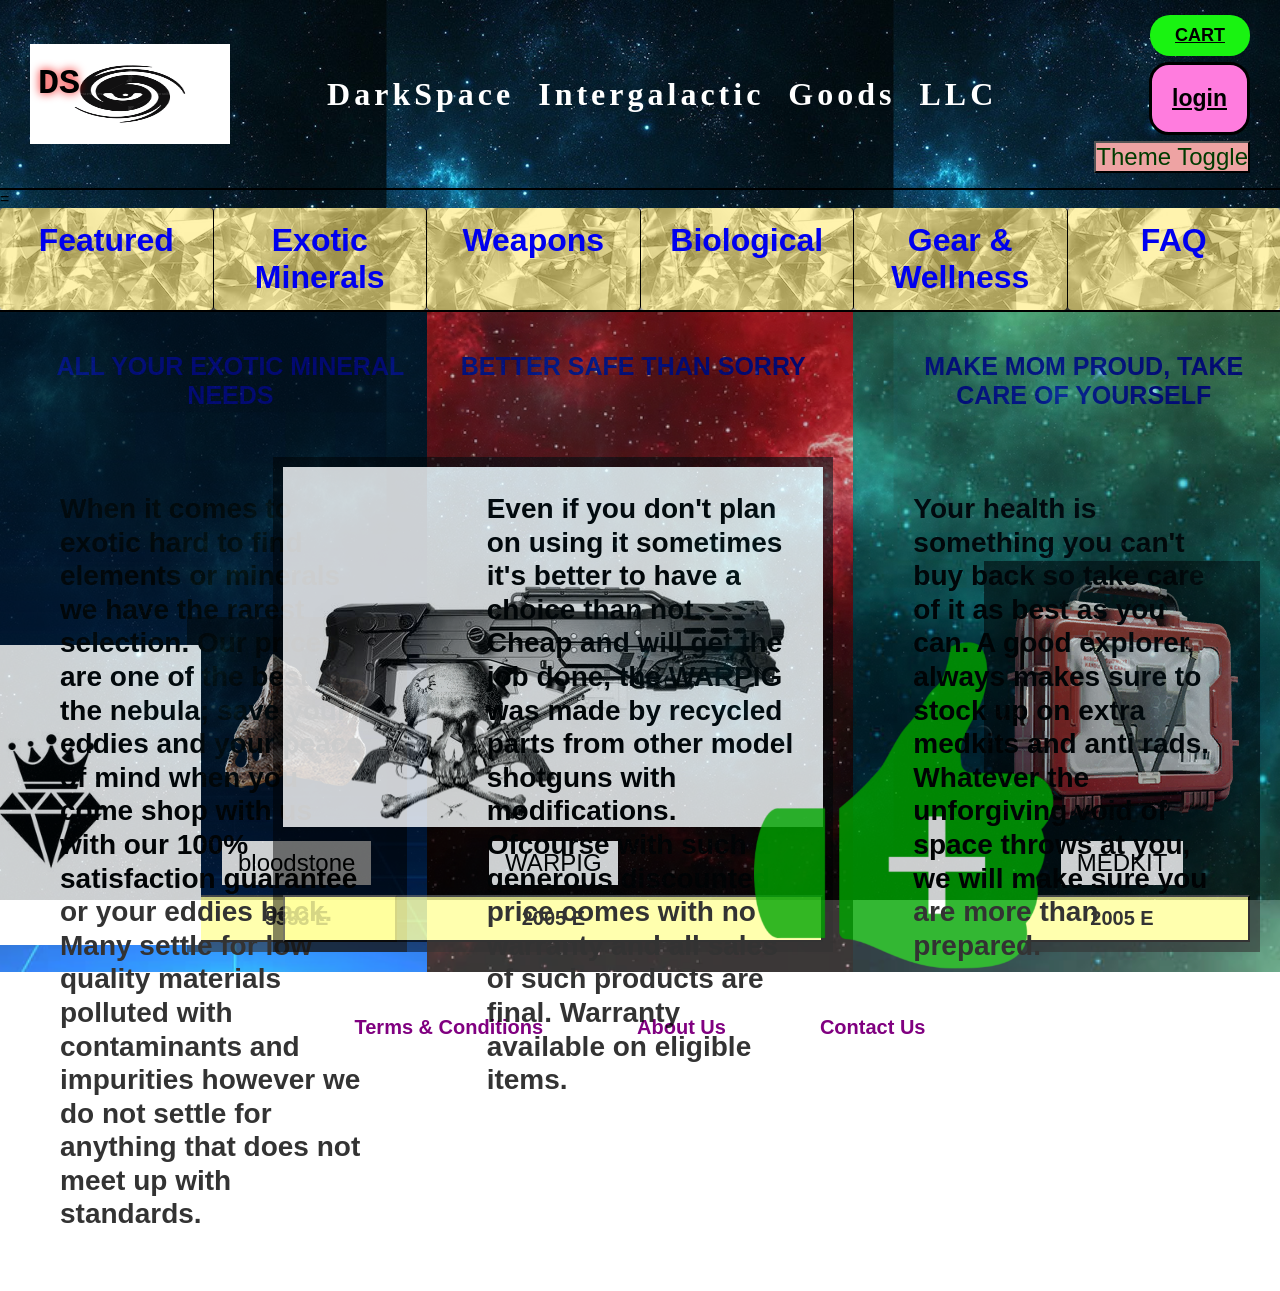
<file: index.html>
<!DOCTYPE html>
<html lang="en">


<head>
    <meta charset="UTF-8">
    <meta name="viewport" content="width=device-width, initial-scale=1">
    <title>
        DarkSpace
    </title>
    <link rel="stylesheet" href="Stylesheet.css">
</head>
<script src="script.js"></script>
<body class="shop-page">

<header>
    <a href="index.html" class="logo">
    <img src="darklogo.png" alt="darkspacelogo">
        <span class="logo-text">DS</span>
</a>
<h1 class="glow-title">DarkSpace Intergalactic Goods LLC</h1>
<div class="header-right">
    <a class="cart-button" href="cart.html">CART</a>
     <a class="login-link" href="login.html">login</a>
     <button class="toggleBt" id="bgToggle" onclick="toggleBackground()">Theme Toggle</button>
</div>
</header>
<div class="burger" onclick="document.querySelector(nav).classlist.toggle('show')">=</div>
<nav>
    <a href="index.html" class="darkspace">Featured</a>
     <a href="exoticminerals.html" class="exoticminerals">Exotic Minerals</a>
    <a href="weapons.html" class="weapons">Weapons</a>
    <a href="biological.html" class="biological">Biological</a>
    <a href="gearandwellness.html" class="gearandwellness">Gear & Wellness</a>
    <a href="FAQ.html" class="faq">FAQ</a>
</nav>
<div class="hero-row">

<div class="hero-overlay hero-1">
    <div class="product-card featured-card">
        <div class="product-image">
        <img src="bloodstone.png" alt="bloodstone"></div>
        <p class="product-name">bloodstone</p>
        <button class="product-price">5333 E</button>
</div>
<img src="diamond.jpg" alt="icon1" class="hero-product-img">
<p class="hero-heading glow-title">ALL YOUR EXOTIC MINERAL NEEDS</p>
<p class="hero-description">When it comes to exotic hard to find elements or minerals we have the rarest selection.
     Our prices are one of the best in the nebula; save your eddies and your peace of mind when you come shop with us with our 
     100% satisfaction guarantee or your eddies back. Many settle for low quality materials polluted with contaminants and impurities 
     however we do not settle for anything that does not meet up with standards.</p> 
</div>
<div class="hero-overlay hero-2">
    <div class="product-card featured-card">
        <div class="product-image">
            <img src="images/warpig.jpg" alt="warpig"></div>
            <p class="product-name">WARPIG</p>
            <button class="product-price">2005 E</button>
            </div>
            <img src="images/icon2f.png" alt="icon2" class="hero-product-img" 
            class="hero-product-img">
            <p class="hero-heading glow-title">BETTER SAFE THAN SORRY</p>
            <p class="hero-description">Even if you don't plan on using it sometimes it's better to have a choice
                than not. Cheap and will get the job done, the WARPIG was made by recycled parts from other 
                model shotguns with modifications. Ofcourse with such a generous discounted price comes with no warranty and 
                all sales of such products are final. Warranty available on eligible items. 
            </p>
            </div>
            
<div class="hero-overlay hero-3">
    <div class="product-card featured-card">
        <div class="product-image">
            <img src="images/medkit.png" alt="medkit"></div>
            <p class="product-name">MEDKIT</p>
            <button class="product-price">2005 E</button>
            </div>
            <img src="images/greenplus.webp" alt="icon3" class="hero-product-img" 
            class="hero-product-img">
            <p class="hero-heading glow-title">MAKE MOM PROUD, TAKE CARE OF YOURSELF</p>
            <p class="hero-description">Your health is something you can't buy back so take care of it as best as you can. A good 
                explorer always makes sure to stock up on extra medkits and anti rads. Whatever the unforgiving void of space throws 
                at you, we will make sure you are more than prepared. 
            </p>
            </div>
</div>
<Main>

</Main>

<Footer>
    <a href="#">Terms &amp; Conditions</a>
    <a href="#">About Us</a>
    <a href="contactus.html">Contact Us</a>
</Footer>
</body>
</html>
</file>
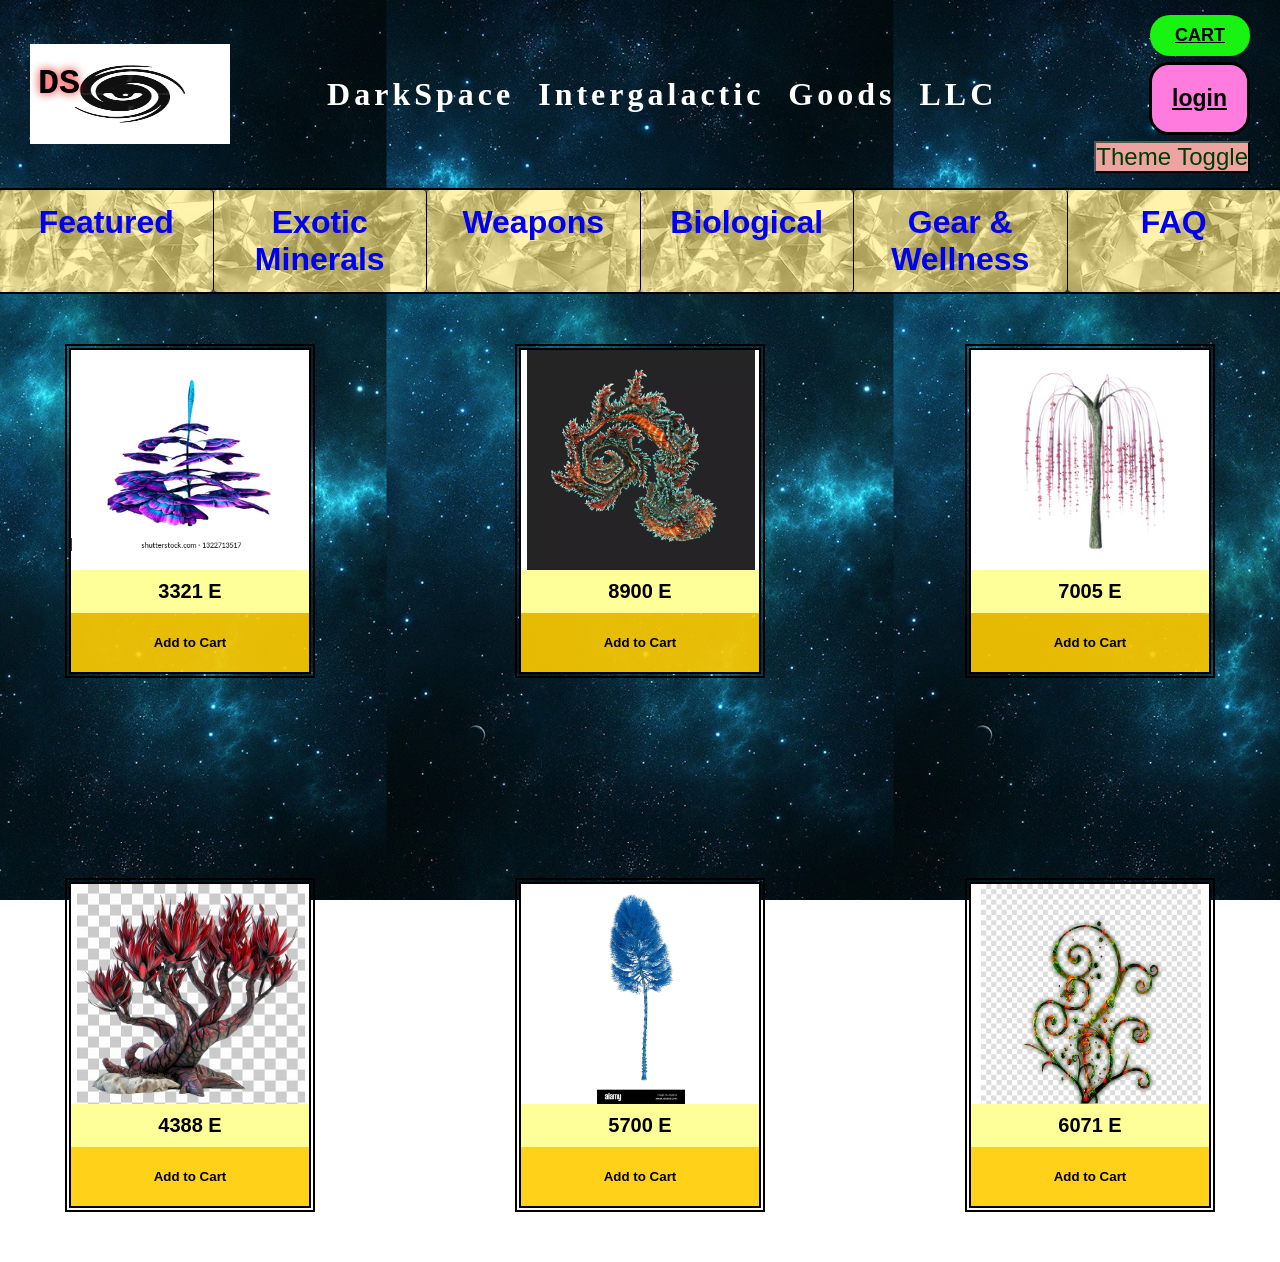
<file: biological.html>
<!DOCTYPE html>
<html lang="en">


<head>
    <meta charset="UTF-8">
    <meta name="viewport" content="width=device-width, initial-scale=1">
    <title>
        DarkSpace
    </title>
    <link rel="stylesheet" href="Stylesheet.css">
    <script src="script.js"></script>
</head>
<body class="shop-page">

<header>
    <a href="index.html" class="logo">
    <img src="darklogo.png" alt="darkspacelogo">
        <span class="logo-text">DS</span>
</a>
<h1 class="glow-title">DarkSpace Intergalactic Goods LLC</h1>
<div class="header-right">
    <a class="cart-button" href="cart.html">CART</a>
     <a class="login-link" href="login.html">login</a>
     <button class="toggleBt" id="bgToggle" onclick="toggleBackground()">Theme Toggle</button>
</div>
</header>
<nav>
    <a href="index.html" class="darkspace">Featured</a>
     <a href="exoticminerals.html" class="exoticminerals">Exotic Minerals</a>
    <a href="weapons.html" class="weapons">Weapons</a>
    <a href="biological.html" class="biological">Biological</a>
    <a href="gearandwellness.html" class="gearandwellness">Gear & Wellness</a>
    <a href="FAQ.html" class="faq" >FAQ</a>
</nav>

<body>
    <div class="Products">
<div class="Product-card">
<div class="Product-image">
<img src="bloodstone.png" alt="mineral" style="max-width:100%; max-height:100%";>
</div>
<div class="product-price">8772 E</div>
<button class="add-to-cart" data-price="8772"
onclick="addToCart(this)">Add to Cart</button>
<p class="product-description">BLOODSTONE a form of rock like material with abrasive sponge like 
    material growing around it. High in iron content as well as calcium. This material's outter
    surfaces soften at hotter temperatures.
</p>
</div>

<div class="Product-card">
<div class="Product-image">
<img src="images/Batonia.webp" alt="mineral" style="max-width:100%; max-height:100%";>
</div>
<div class="product-price">3321 E</div>
<button class="add-to-cart" data-price="3321"
onclick="addToCart(this)">Add to Cart</button>
<p class="product-description">BATONIA are healing flowers that grow in complete darkness. Nutrients from plant 
    are known to cure depression and anxiety while relaxing nerves and muscle tissue. 
</p>
</div>

<div class="Product-card">
<div class="Product-image">
<img src="images/Trapheline.webp" alt="mineral" style="max-width:100%; max-height:100%";>
</div>
<div class="product-price">8900 E</div>
<button class="add-to-cart" data-price="8900"
onclick="addToCart(this)">Add to Cart</button>
<p class="product-description">TRAPHELINE also known as tenticle vines are exotic breed of invasive plants that are 
    considered a delicacy in certain regions of space. Taste when cooked is said to be similar to that of squid meat 
    mixed with mushroom. 
</p>
</div>

<div class="Product-card">
<div class="Product-image">
<img src="images/najgwa.webp" alt="mineral" style="max-width:100%; max-height:100%";>
</div>
<div class="product-price">7005 E</div>
<button class="add-to-cart" data-price="2005"
onclick="addToCart(this)">Add to Cart</button>
<p class="product-description">NAJGWA trees take roughly 2-3 years after maturity to fully bloom. Well seeked
    for their pink pedals which acts as a powerfull aphrodisiac. Pedals can be brewed into a tea or eaten whole.
</p>
</div>

<div class="Product-card">
<div class="Product-image">
<img src="images/yinkjinn.png" alt="mineral" style="max-width:100%; max-height:100%";>
</div>
<div class="product-price">6997 E</div>
<button class="add-to-cart" data-price="6997"
onclick="addToCart(this)">Add to Cart</button>
<p class="product-description">YINKJINN trees can grow many meters tall and wide taking almost 2 centuries 
    to fully mature. Trees have no leaves or pedals but grow toxic berries that induce deliriousness that can 
    last for many days.
</p>
</div>

<div class="Product-card">
<div class="Product-image">
<img src="images/Webbing.jpg" alt="mineral" style="max-width:100%; max-height:100%";>
</div>
<div class="product-price">4117 E</div>
<button class="add-to-cart" data-price="4117"
onclick="addToCart(this)">Add to Cart</button>
<p class="product-description">WEBBING tree live in humid areas with ample sun rays. Green sap is collected by many for healing properties. Used to 
    create ointment that is said to be able to heal third degree burns when immediately applied. 
</p>
</div>

<div class="Product-card">
<div class="Product-image">
<img src="images/Phirus.jpg" alt="mineral" style="max-width:100%; max-height:100%";>
</div>
<div class="product-price">4388 E</div>
<button class="add-to-cart" data-price="4388"
onclick="addToCart(this)">Add to Cart</button>
<p class="product-description">PHIRUS plants produce offspring quickly but life spans typically last for 8-12 months. Leaves are collected and crushed up into 
    powder and used for high quality herbal spices. 
</p>
</div>

<div class="Product-card">
<div class="Product-image">
<img src="images/Reafes.jpg" alt="mineral" style="max-width:100%; max-height:100%";>
</div>
<div class="product-price">5700 E</div>
<button class="add-to-cart" data-price="5700"
onclick="addToCart(this)">Add to Cart</button>
<p class="product-description">REAFES trees found in colder plantets usually farther away from their parent star. Trees are known to cool the surrounding area 
    absorbing hot air and gasses and expelling cool breatheable oxygen. 
</p>
</div>

<div class="Product-card">
<div class="Product-image">
<img src="images/leashei.jpg" alt="mineral" style="max-width:100%; max-height:100%";>
</div>
<div class="product-price">6071 E</div>
<button class="add-to-cart" data-price="6071"
onclick="addToCart(this)">Add to Cart</button>
<p class="product-description">LEASHEI are a biological vine form parisitic plant. Invasive species will
    kill most other plant living near. Do not touch with bare skin.
</p>
</div>

<div class="Product-card">
<div class="Product-image">
<img src="images/violily.webp" alt="mineral" style="max-width:100%; max-height:100%";>
</div>
<div class="product-price">1008 E</div>
<button class="add-to-cart" data-price="1008"
onclick="addToCart(this)">Add to Cart</button>
<p class="product-description">VIOLILY are a beautiful cross breed between a flower and mushroom like plants. 
    Known for their pleasant aroma, violilies are a wonder to keep around. Keep out of direct sunlight.
</p>
</div>

</body>
</html>
</file>
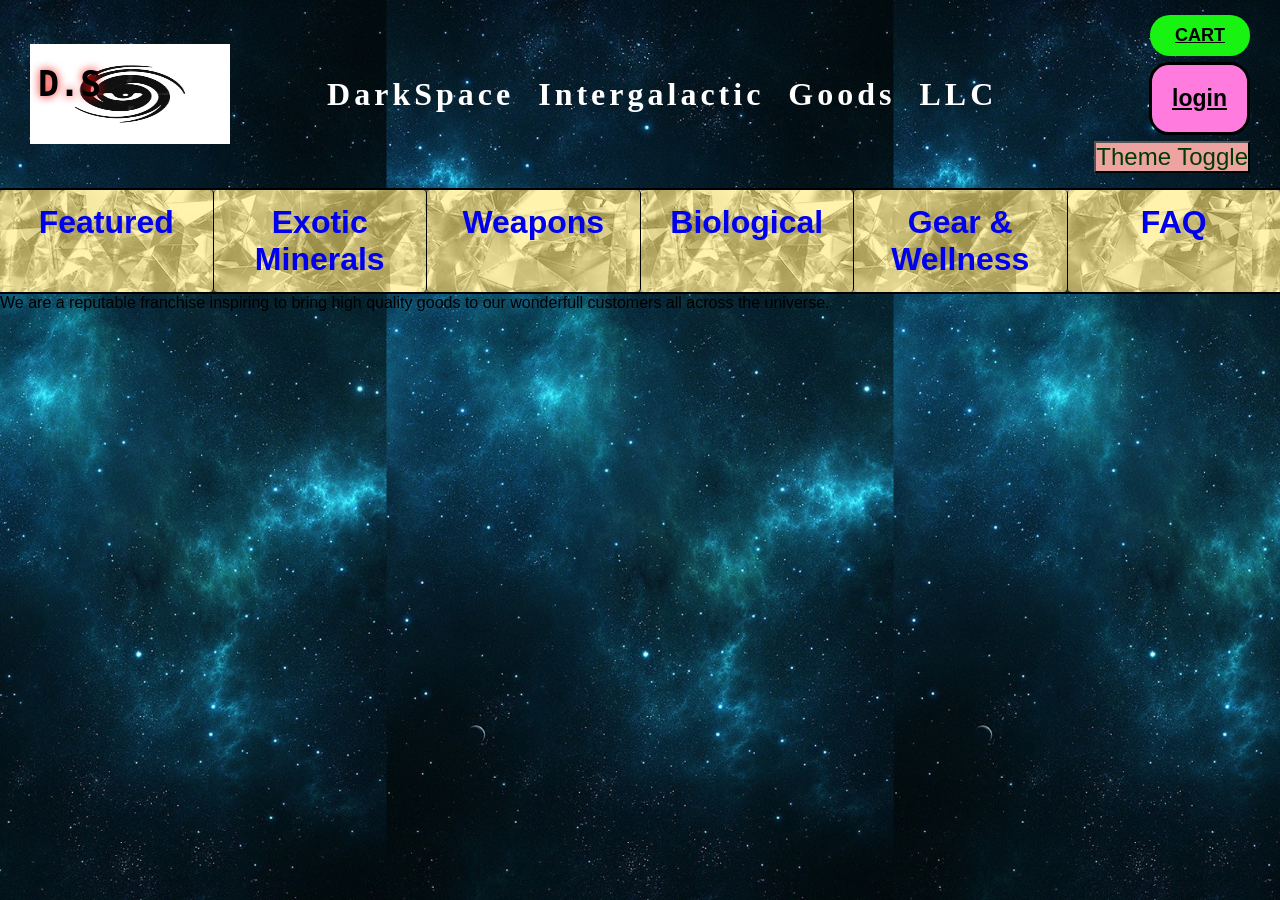
<file: contactus.html>
<!DOCTYPE html>
<html lang="en">


<head>
    <meta charset="UTF-8">
    <meta name="viewport" content="width=device-width, initial-scale=1">
    <title>
        DarkSpace
    </title>
    <link rel="stylesheet" href="Stylesheet.css">
    <script src="script.js"></script>
</head>
<body class="shop-page">

<header>
    <a href="index.html" class="logo">
    <img src="darklogo.png" alt="Darkspacelogo">
        <span class="logo-text">D.S</span>
</a>
<h1 class="glow-title">DarkSpace Intergalactic Goods LLC</h1>
<div class="header-right">
    <a class="cart-button" href="cart.html">CART</a>
     <a class="login-link" href="login.html">login</a>
     <button class="toggleBt" id="bgToggle" onclick="toggleBackground()">Theme Toggle</button>
</div>

</header>
<nav>
    <a href="index.html" class="darkspace">Featured</a>
     <a href="exoticminerals.html" class="exoticminerals">Exotic Minerals</a>
    <a href="weapons.html" class="weapons">Weapons</a>
    <a href="biological.html" class="biological">Biological</a>
    <a href="gearandwellness.html" class="gearandwellness">Gear & Wellness</a>
    <a href="FAQ.html" class="faq">FAQ</a>
</nav>



    <p>We are a reputable franchise inspiring to bring high quality goods to our wonderfull customers all across the universe.</p>
</body>
</file>
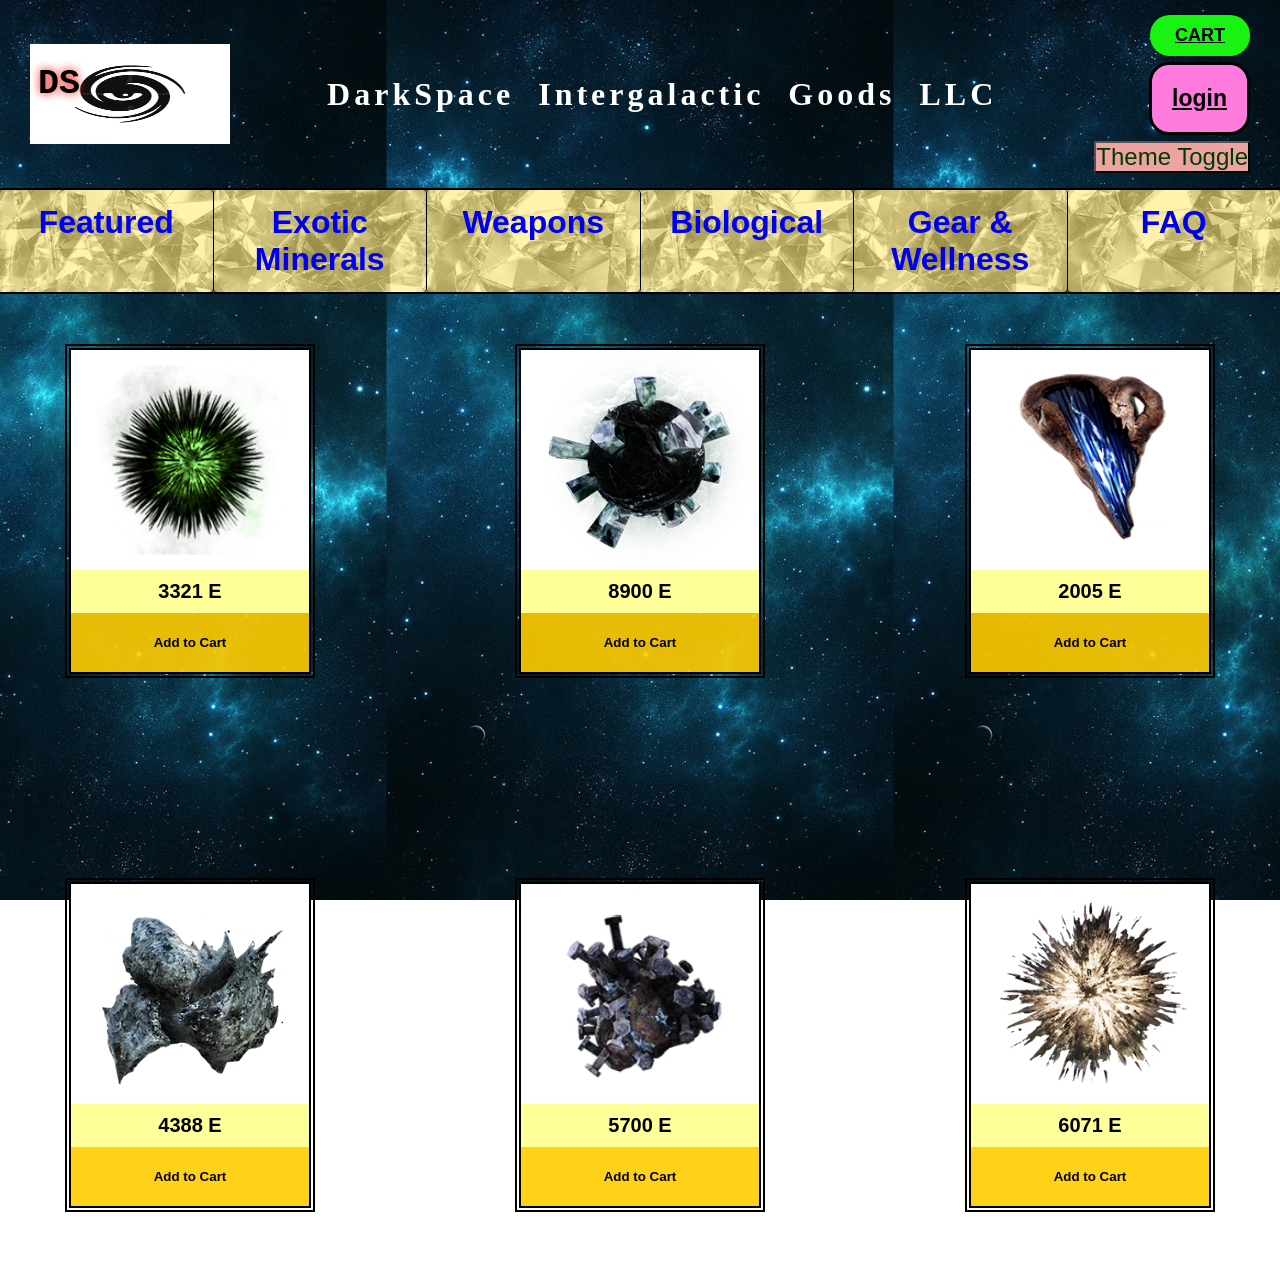
<file: exoticminerals.html>
<!DOCTYPE html>
<html lang="en">


<head>
    <meta charset="UTF-8">
    <meta name="viewport" content="width=device-width, initial-scale=1">
    <title>
        DarkSpace
    </title>
    <link rel="stylesheet" href="Stylesheet.css">
    <script src="script.js"></script>
</head>
<body class="shop-page">

<header>
    <a href="index.html" class="logo">
    <img src="darklogo.png" alt="darkspacelogo">
        <span class="logo-text">DS</span>
</a>
<h1 class="glow-title">DarkSpace Intergalactic Goods LLC</h1>
<div class="header-right">
    <a class="cart-button" href="cart.html">CART</a>
     <a class="login-link" href="login.html">login</a>
     <button class="toggleBt" id="bgToggle" onclick="toggleBackground()">Theme Toggle</button>
</div>

</header>
<nav>
    <a href="index.html" class="darkspace">Featured</a>
     <a href="exoticminerals.html" class="exoticminerals">Exotic Minerals</a>
    <a href="weapons.html" class="weapons">Weapons</a>
    <a href="biological.html" class="biological">Biological</a>
    <a href="gearandwellness.html" class="gearandwellness">Gear & Wellness</a>
    <a href="FAQ.html" class="faq">FAQ</a>
</nav>
<body>
    <div class="Products">
<div class="Product-card">
<div class="Product-image">
<img src="bloodstone.png" alt="mineral" style="max-width:100%; max-height:100%";>
</div>
<div class="product-price">8772 E</div>
<button class="add-to-cart" data-price="8772"
onclick="addToCart(this)">Add to Cart</button>
<p class="product-description">BLOODSTONE a form of rock like material with abrasive sponge like 
    material growing around it. High in iron content as well as calcium. This material's outter
    surfaces soften at hotter temperatures.
</p>
</div>

<div class="Product-card">
<div class="Product-image">
<img src="images/Flouracide.png" alt="mineral" style="max-width:100%; max-height:100%";>
</div>
<div class="product-price">3321 E</div>
<button class="add-to-cart" data-price="3321"
onclick="addToCart(this)">Add to Cart</button>
<p class="product-description">FLOURACIDE is a radioactive element with carbon thorns protecting its shell.
    Materical can be used for energy if proper equipments and facility is in place. 
</p>
</div>

<div class="Product-card">
<div class="Product-image">
<img src="images/Nanite.png" alt="mineral" style="max-width:100%; max-height:100%";>
</div>
<div class="product-price">8900 E</div>
<button class="add-to-cart" data-price="8900"
onclick="addToCart(this)">Add to Cart</button>
<p class="product-description">NANITE is a manufactured element that is very unstable. Usually causes mutations upon 
    contact with any form of organic life.
</p>
</div>

<div class="Product-card">
<div class="Product-image">
<img src="haark.png" alt="mineral" style="max-width:100%; max-height:100%";>
</div>
<div class="product-price">2005 E</div>
<button class="add-to-cart" data-price="2005"
onclick="addToCart(this)">Add to Cart</button>
<p class="product-description">HAARK is a stone like mineral with a purple inside when cracked open. This 
    mineral emits constant electricity which can pulsate outwards when mineral is split open.
</p>
</div>

<div class="Product-card">
<div class="Product-image">
<img src="rhuuv.webp" alt="mineral" style="max-width:100%; max-height:100%";>
</div>
<div class="product-price">6997 E</div>
<button class="add-to-cart" data-price="6997"
onclick="addToCart(this)">Add to Cart</button>
<p class="product-description">RHUUV is a liquid mineral that conjoins together in this oblong form shape. 
    similar properties to mercury while being multiple times more poisionous. This element remains in liquid
    form even in extreme temperatures.
</p>
</div>

<div class="Product-card">
<div class="Product-image">
<img src="niodites.webp" alt="mineral" style="max-width:100%; max-height:100%";>
</div>
<div class="product-price">912117 E</div>
<button class="add-to-cart" data-price="12117"
onclick="addToCart(this)">Add to Cart</button>
<p class="product-description">NIODITES are an extremely rare element found in only the most extreme 
    regions of deep space. This material is substantially harder than diamond while weighing nearly 3 
    times more. 
</p>
</div>

<div class="Product-card">
<div class="Product-image">
<img src="images/Gravine.png" alt="mineral" style="max-width:100%; max-height:100%";>
</div>
<div class="product-price">4388 E</div>
<button class="add-to-cart" data-price="4388"
onclick="addToCart(this)">Add to Cart</button>
<p class="product-description">GRAVINE is a rarer element found in the mantle of certain rouge planets. 
    This materical shifts between solid and liquid states at random. 
</p>
</div>

<div class="Product-card">
<div class="Product-image">
<img src="robacium.webp" alt="mineral" style="max-width:100%; max-height:100%";>
</div>
<div class="product-price">5700 E</div>
<button class="add-to-cart" data-price="5700"
onclick="addToCart(this)">Add to Cart</button>
<p class="product-description">ROBACIUM is a very dense mineral but surpisingly light for its density. It 
    shares similarities to bismuth but differ greatly in heat absorbtion. 
</p>
</div>

<div class="Product-card">
<div class="Product-image">
<img src="fragnite.png" alt="mineral" style="max-width:100%; max-height:100%";>
</div>
<div class="product-price">6071 E</div>
<button class="add-to-cart" data-price="6071"
onclick="addToCart(this)">Add to Cart</button>
<p class="product-description">FRAGNITE is a rare element primarily found in regions of eliptical galaxy B17-A. Jagged exterior can cause 
    serious injury. Fragnite is known to have a magretic push that repels in all directions. Hardness resembles that of tungsten.
</p>
</div>

<div class="Product-card">
<div class="Product-image">
<img src="loaf.webp" alt="mineral" style="max-width:100%; max-height:100%";>
</div>
<div class="product-price">1 E</div>
<button class="add-to-cart" data-price="1"
onclick="addToCart(this)">Add to Cart</button>
<p class="product-description">BREAD. <br> 
    It's bread.
</p>
</div>
</body>
</html>
</file>
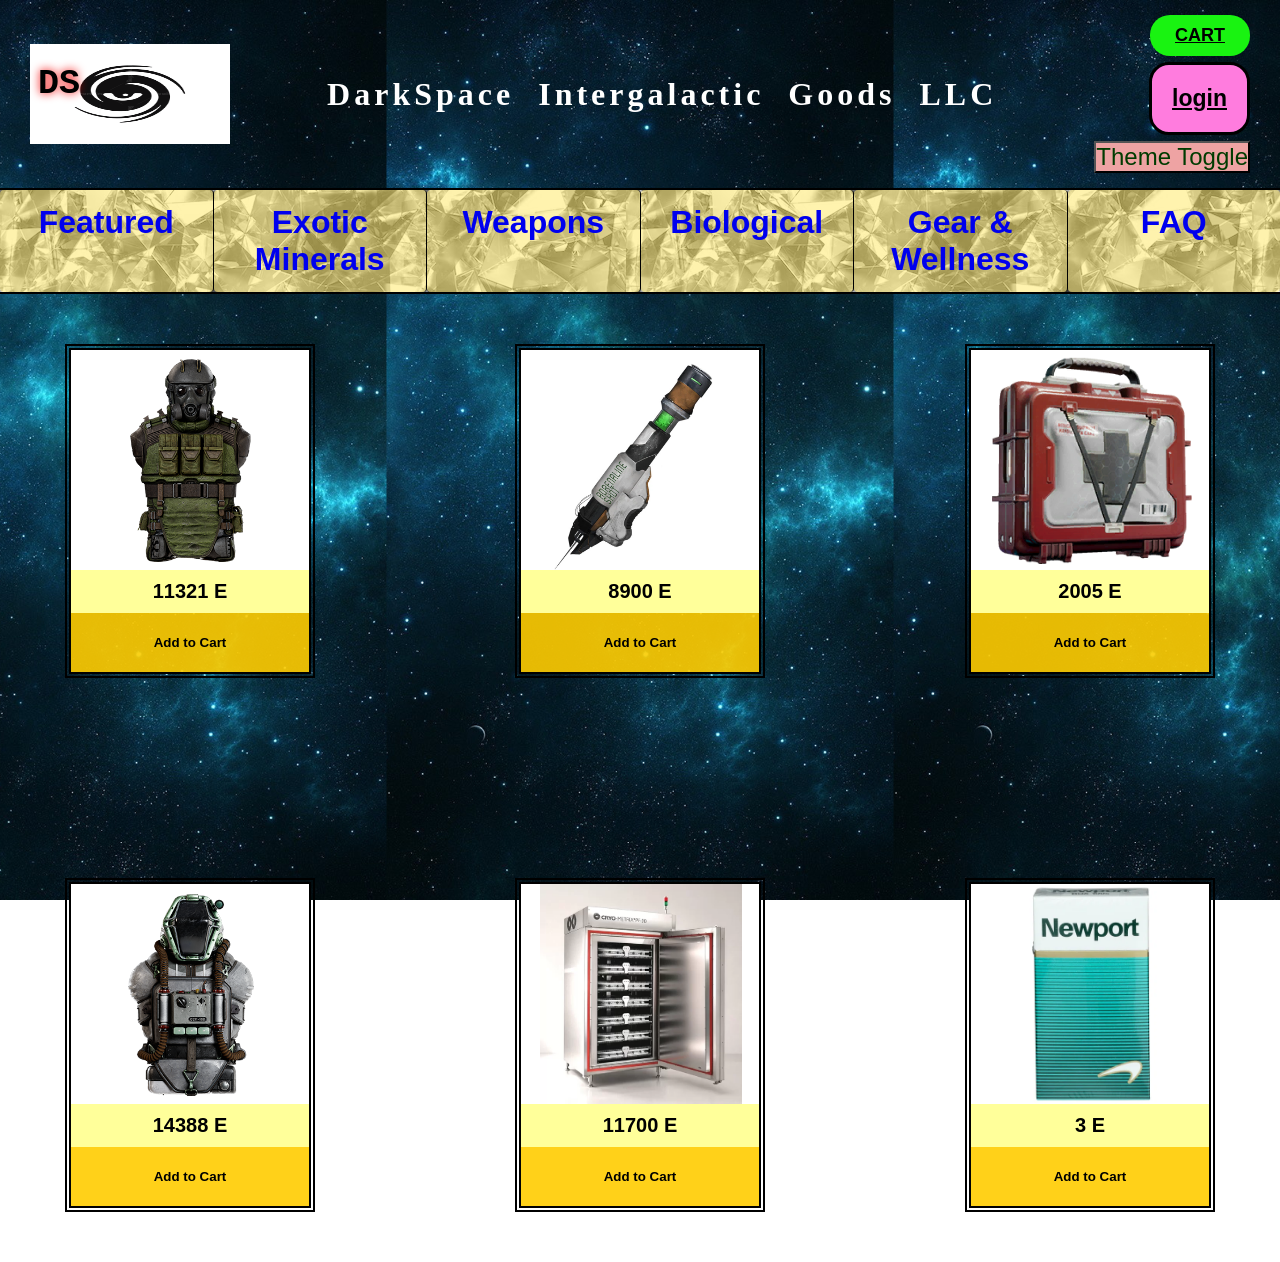
<file: gearandwellness.html>
<!DOCTYPE html>
<html lang="en">


<head>
    <meta charset="UTF-8">
    <meta name="viewport" content="width=device-width, initial-scale=1">
    <title>
        DarkSpace
    </title>
    <link rel="stylesheet" href="Stylesheet.css">
    <script src="script.js"></script>
</head>
<body class="shop-page">

<header>
    
    <a href="index.html" class="logo">
        <img src="darklogo.png" alt="darkspacelogo">
        <span class="logo-text">DS</span>
       </a> 

<h1 class="glow-title">DarkSpace Intergalactic Goods LLC</h1>
<div class="header-right">
    <a class="cart-button" href="cart.html">CART</a>
     <a class="login-link" href="login.html">login</a>
     <button class="toggleBt" id="bgToggle" onclick="toggleBackground()">Theme Toggle</button>
</div>

</header>
<nav>
    <a href="index.html" class="darkspace">Featured</a>
    <a href="exoticminerals.html" class="exoticminerals">Exotic Minerals</a>
    <a href="weapons.html" class="weapons">Weapons</a>
    <a href="biological.html" class="biological">Biological</a>
    <a href="gearandwellness.html" class="gearandwellness">Gear & Wellness</a>
    <a href="FAQ.html" class="faq">FAQ</a>
</nav>
<body>
    <div class="Products">
<div class="Product-card">
<div class="Product-image">
<img src="images/Pack13.png" alt="mineral" style="max-width:100%; max-height:100%";>
</div>
<div class="product-price">8772 E</div>
<button class="add-to-cart" data-price="8772"
onclick="addToCart(this)">Add to Cart</button>
<p class="product-description">PACK13 a survivors vest with additional storage pockets. Vest is lined with stonger than kevlar 
    fabric like materials able to absorb small to medium caliber energy weapons. 
</p>
</div>

<div class="Product-card">
<div class="Product-image">
<img src="images/Pack14.png" alt="mineral" style="max-width:100%; max-height:100%";>
</div>
<div class="product-price">11321 E</div>
<button class="add-to-cart" data-price="11321"
onclick="addToCart(this)">Add to Cart</button>
<p class="product-description">PACK14 a substantial upgrade from the PACK13. Comes lined up with helmet, additional storage pockets, and more 
    shielded material lining able to absorb medium to heavy handheld energy weapons.
</p>
</div>

<div class="Product-card">
<div class="Product-image">
<img src="images/Adrenaline.webp" alt="mineral" style="max-width:100%; max-height:100%";>
</div>
<div class="product-price">8900 E</div>
<button class="add-to-cart" data-price="8900"
onclick="addToCart(this)">Add to Cart</button>
<p class="product-description">ADRENALINE shot may come in handy when in a tough situation. Effects last 2 hours with initial peak lasting 20-30 minutes. 1 use
    per shot. Can not be refilled.
</p>
</div>

<div class="Product-card">
<div class="Product-image">
<img src="images/medkit.png" alt="mineral" style="max-width:100%; max-height:100%";>
</div>
<div class="product-price">2005 E</div>
<button class="add-to-cart" data-price="2005"
onclick="addToCart(this)">Add to Cart</button>
<p class="product-description">MEDKIT possibly one of the most important pieces of equipment a space explorer could have. Comes with everything 
    one needs to patch up and treat all sorts of physical wounds. 
</p>
</div>

<div class="Product-card">
<div class="Product-image">
<img src="images/antirad.webp" alt="mineral" style="max-width:100%; max-height:100%";>
</div>
<div class="product-price">9997 E</div>
<button class="add-to-cart" data-price="9997"
onclick="addToCart(this)">Add to Cart</button>
<p class="product-description">ANTIRAD shot can be very useful when exposed to mass amounts of radiation in short time. 1 use per shot. Pack comes with 2. 
</p>
</div>

<div class="Product-card">
<div class="Product-image">
<img src="images/powercell.webp" alt="mineral" style="max-width:100%; max-height:100%";>
</div>
<div class="product-price">4117 E</div>
<button class="add-to-cart" data-price="4117"
onclick="addToCart(this)">Add to Cart</button>
<p class="product-description">POWERCELL used as ammunition for energy weapons. Read label for use and more information. 
</p>
</div>

<div class="Product-card">
<div class="Product-image">
<img src="images/MACC4.png" alt="mineral" style="max-width:100%; max-height:100%";>
</div>
<div class="product-price">14388 E</div>
<button class="add-to-cart" data-price="14388"
onclick="addToCart(this)">Add to Cart</button>
<p class="product-description">MACC4 high radiation and thermal protection suit come equipped with advanced shilded lining and oxygen resevoirs 
    to protect user against extensive thermal and radiation exposure. 
</p>
</div>

<div class="Product-card">
<div class="Product-image">
<img src="images/Cryogenic.webp" alt="mineral" style="max-width:100%; max-height:100%";>
</div>
<div class="product-price">11700 E</div>
<button class="add-to-cart" data-price="11700"
onclick="addToCart(this)">Add to Cart</button>
<p class="product-description">CRYOGENIC cooler is an advanced food and material storage unit that is has extreme temperature control and 
    premium outer protection physical and elemental.
</p>
</div>

<div class="Product-card">
<div class="Product-image">
<img src="images/newport.webp" alt="mineral" style="max-width:100%; max-height:100%";>
</div>
<div class="product-price">3 E</div>
<button class="add-to-cart" data-price="3"
onclick="addToCart(this)">Add to Cart</button>
<p class="product-description">NEWPORT cigarettes. Your whole life you have been standing but dont truly know what it means to sit down.
</p>
</div>

<div class="Product-card">
<div class="Product-image">
<img src="images/Gunkit.webp" alt="mineral" style="max-width:100%; max-height:100%";>
</div>
<div class="product-price">4008 E</div>
<button class="add-to-cart" data-price="4008"
onclick="addToCart(this)">Add to Cart</button>
<p class="product-description">GUNKIT offers basic repair equipment along with minor and common repair pieces. Useful for basic weapons maintainance.
</p>
</div>
</body>
</html>
</file>
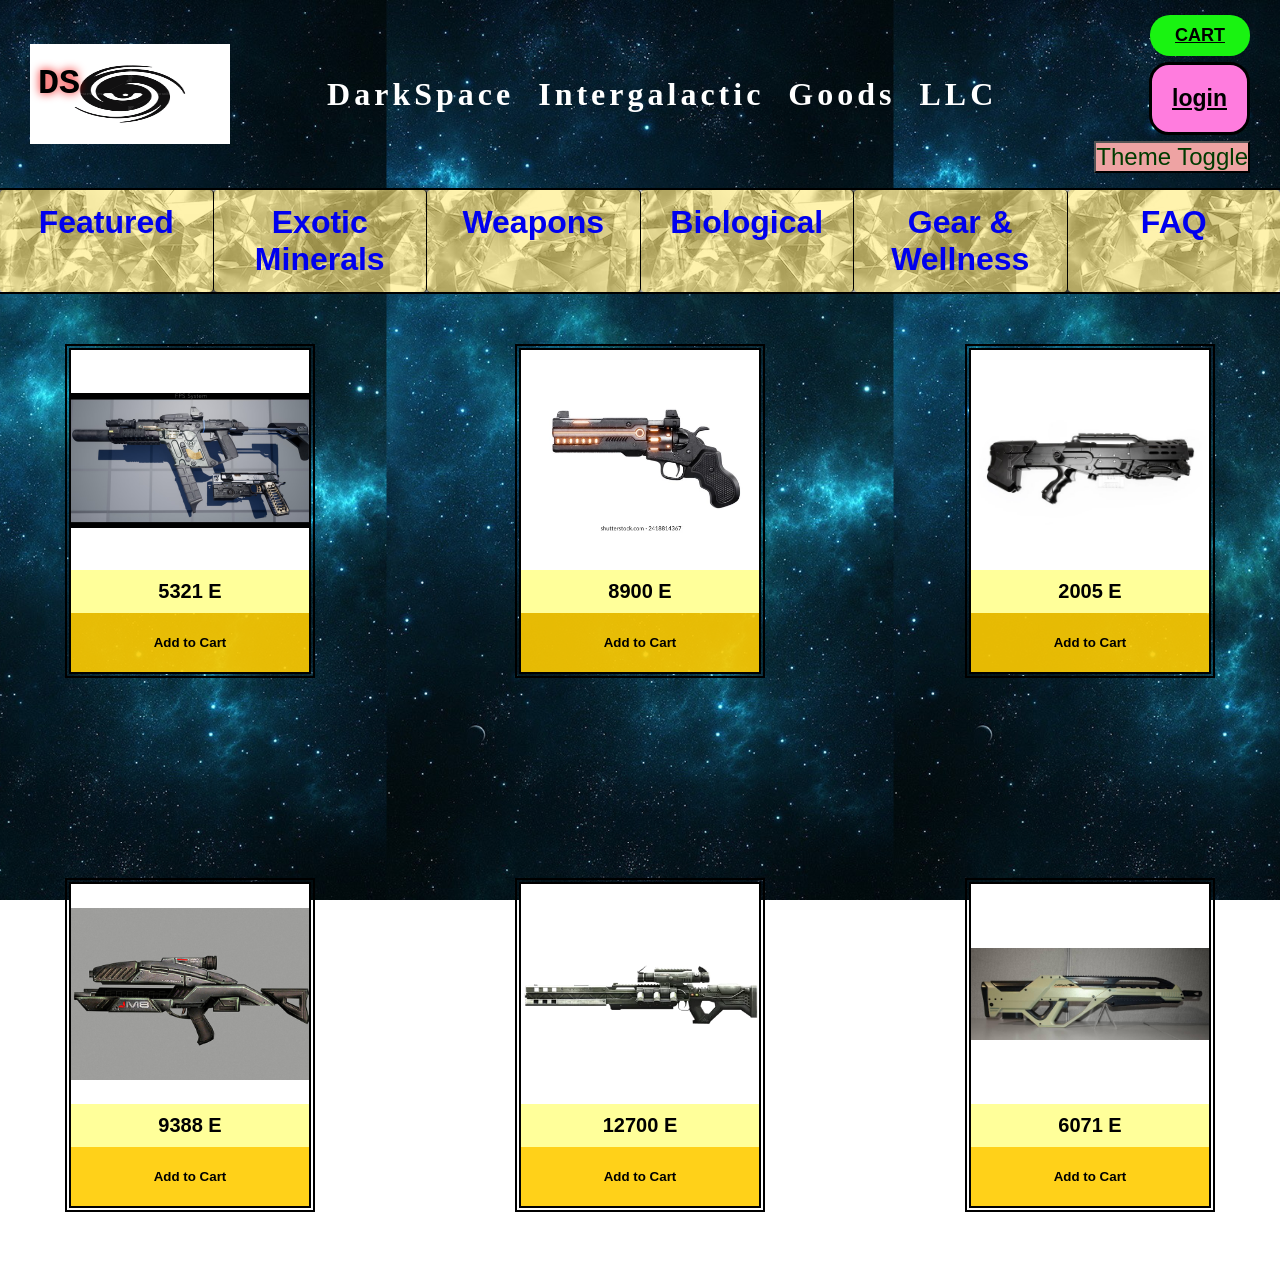
<file: weapons.html>
<!DOCTYPE html>
<html lang="en">


<head>
    <meta charset="UTF-8">
    <meta name="viewport" content="width=device-width, initial-scale=1">
    <title>
        DarkSpace
    </title>
    <link rel="stylesheet" href="Stylesheet.css">
    <script src="script.js"></script>
</head>
<body class="shop-page">

<header>
    
    <a href="index.html" class="logo">
        <img src="darklogo.png" alt="darkspacelogo">
        <span class="logo-text">DS</span>
       </a> 

<h1 class="glow-title">DarkSpace Intergalactic Goods LLC</h1>
<div class="header-right">
    <a class="cart-button" href="cart.html">CART</a>
     <a class="login-link" href="login.html">login</a>
     <button class="toggleBt" id="bgToggle" onclick="toggleBackground()">Theme Toggle</button>
</div>
</header>
<nav>
    <a href="index.html" class="darkspace">Featured</a>
    <a href="exoticminerals.html" class="exoticminerals">Exotic Minerals</a>
    <a href="weapons.html" class="weapons">Weapons</a>
    <a href="biological.html" class="biological">Biological</a>
    <a href="gearandwellness.html" class="gearandwellness">Gear & Wellness</a>
    <a href="FAQ.html" class="faq">FAQ</a>
</nav>
<body>
    <div class="Products">
<div class="Product-card">
<div class="Product-image">
<img src="images/Panther.jpg" alt="mineral" style="max-width:100%; max-height:100%";>
</div>
<div class="product-price">8772 E</div>
<button class="add-to-cart" data-price="8772"
onclick="addToCart(this)">Add to Cart</button>
<p class="product-description">PANTHER is a common light machine gun. Lightweight for size and model offering 
    confortability while firing. Comes with red dot scope or additional 2 magazines. 
</p>
</div>

<div class="Product-card">
<div class="Product-image">
<img src="images/vect.avif" alt="mineral" style="max-width:100%; max-height:100%";>
</div>

<div class="product-price">5321 E</div>
<button class="add-to-cart" data-price="5321"
onclick="addToCart(this)">Add to Cart</button>
<p class="product-description">VECTORE is a submachine gun with high fire rate with everage fps of 3200FPS.
    Comes with 18 round pistol combo. Lightweight and durable, this is a modest loadout for your average
    explorer. 
</p>
</div>

<div class="Product-card">
<div class="Product-image">
<img src="images/Garnaige.webp" alt="mineral" style="max-width:100%; max-height:100%";>
</div>
<div class="product-price">8900 E</div>
<button class="add-to-cart" data-price="8900"
onclick="addToCart(this)">Add to Cart</button>
<p class="product-description">GARNAIGE is a high powered 6 shot revolver. For those who are not 
    shy to spend a little more on ammunition to leave a bigger impact. Reliable source of protection 
    against larger less friendly space critters. 
</p>
</div>

<div class="Product-card">
<div class="Product-image">
<img src="images/warpig.jpg" alt="mineral" style="max-width:100%; max-height:100%";>
</div>
<div class="product-price">2005 E</div>
<button class="add-to-cart" data-price="2005"
onclick="addToCart(this)">Add to Cart</button>
<p class="product-description">WARPIG is a cheap Zeatherine shotgun style weapon. Prone to jam and parts are outsourced. It will get the job done.
</p>
</div>

<div class="Product-card">
<div class="Product-image">
<img src="images/TK120.avif" alt="mineral" style="max-width:100%; max-height:100%";>
</div>
<div class="product-price">6997 E</div>
<button class="add-to-cart" data-price="6997"
onclick="addToCart(this)">Add to Cart</button>
<p class="product-description">TK120 is a bullpup style assult rifle that can handle extensive abuse. Higher than average recoil for this model in perticular. 
</p>
</div>

<div class="Product-card">
<div class="Product-image">
<img src="images/P90.jpg" alt="mineral" style="max-width:100%; max-height:100%";>
</div>
<div class="product-price">4117 E</div>
<button class="add-to-cart" data-price="4117"
onclick="addToCart(this)">Add to Cart</button>
<p class="product-description">P90 a famous weapon from planet Earth. Modest fire rate with modest impact.
</p>
</div>

<div class="Product-card">
<div class="Product-image">
<img src="images/HARM.jpg" alt="mineral" style="max-width:100%; max-height:100%";>
</div>
<div class="product-price">9388 E</div>
<button class="add-to-cart" data-price="9388"
onclick="addToCart(this)">Add to Cart</button>
<p class="product-description">HARM is a powerful energy weapon. Uses loaded anti-matter cell to fire built up single shot beams that can cause 
    devistation to anything in its way. Cells are non rechargeable. 
</p>
</div>

<div class="Product-card">
<div class="Product-image">
<img src="images/RSV1.webp" alt="mineral" style="max-width:100%; max-height:100%";>
</div>
<div class="product-price">12700 E</div>
<button class="add-to-cart" data-price="12700"
onclick="addToCart(this)">Add to Cart</button>
<p class="product-description">RSV1 is a charged energy sniper rifle comes with attached scope offering up to 120X magnification. Energy cell 
    contains up to 5 shots. Cells are non rechargeable.
</p>
</div>

<div class="Product-card">
<div class="Product-image">
<img src="images/CVV-2.jpg" alt="mineral" style="max-width:100%; max-height:100%";>
</div>
<div class="product-price">6071 E</div>
<button class="add-to-cart" data-price="6071"
onclick="addToCart(this)">Add to Cart</button>
<p class="product-description">CVV-2 is a high powered long to mid range rifle that can be converted to a 
    long range sniper rifle or left as a heavy assult rifle style weapon. 
</p>
</div>

<div class="Product-card">
<div class="Product-image">
<img src="images/AMACC.png" alt="mineral" style="max-width:100%; max-height:100%";>
</div>
<div class="product-price">8008 E</div>
<button class="add-to-cart" data-price="8008"
onclick="addToCart(this)">Add to Cart</button>
<p class="product-description">AMACC is an assult rifle style weapon with a pump action underbarrel grenade 
    launcher that can hold up to 3 +1 shells. 
</p>
</div>

</body>
</html>
</file>
<file: Stylesheet.css>
*{ box-sizing: border-box; margin: 0; padding: 0; }
body { font-family: Arial, sans-serif; 
    background-image:url(background7.jpg);
    background-size:contain;
    background-position: center;
    background-attachment: fixed;
    
    
    
}

header{
    display: flex;
    justify-content: space-between;
    align-items: center;
    padding: 15px 30px;
    border-bottom: 2px solid #000000;
}
body.alt-bg {
    background-image: url(images/background47.jpg);
   
}

.header-right{
    display: flex;
    flex-direction: column;
    align-items: flex-end;
    gap: 6px;
}

.cart-button{
    padding: 10px 25px;
    border-radius: 20px;
    font-weight: bold;
    color:rgb(0, 0, 0);
    font-size:large;
    background-color:#19f311;
}
.cart-button:hover{
    cursor: pointer;
    box-shadow: 0 0 15px 15px rgba(0,0,0,0.8);
}

.login-link{
    font-size: 23px;
    font-weight:bold;
    padding: 20px 20px;
    border:3px solid #000000;
    border-radius:20px;
    color:#000000;
    background-color: #ff7cde;  
}
.login-link:hover{
    text-shadow:0 0 10px rgba(255,255,255,0.8);
}
nav{
    display: flex;
    border-bottom: 2px solid #000000;
    background-image: url(background8.avif);
    
}

nav a{
    flex: 1;
    text-align: center;
    padding: 14px 10px;
    text-decoration: none;
    border-right: 1px solid #000000;
    font-weight: bold;
    font-size:32px;
    transition: text-shadow 0.3s ease, color 0.3s ease;
    background-color: rgba(255, 235, 120, 0.6);
    display:inline-block;
    border-radius: 4px;
}
nav a:hover {
    color:rgb(243, 0, 0);
    text-shadow: 0 0 10px rgb(12, 187, 6), 0 0 24px rgb(26, 179, 34);
}

nav a:last-child { border-right: none; }

Main{
    display: flex;
    flex-wrap: wrap;
    gap: 40px;
    padding: 40px 30px;
}
.Products {
    display:grid;
    grid-template-columns: repeat(5,1fr);
    padding: 50px 100px;
    gap:200px;
    justify-content: center;
    
}

.Product-card {
    position: relative;
    display:flex;
    flex-direction:column;
    overflow: hidden;
    width:250px;
    border:6px double #000000;
    
}
.product-description{
    position:absolute; 
    width: 100%;
    height: 100%;
    margin: 0;
    padding:20px;
    background: rgba(0, 0, 0, 0.8);
    color:white;
    font-size:18px;
    opacity: 0;
    pointer-events: none;
    transition: opacity 0.3s ease;
    display: flex;
    align-items:center;
    text-align:center; 
}
.Product-card:hover .product-description {
    opacity: 1;
    pointer-events: auto;
    top: -16%;
}
.featured-card{
    position:absolute;
    bottom:20px;
    right:20px;
    border:4px black;
    background: rgba(0, 0, 0, 0.6);
    padding:10px;
}
.Product-image {
    
    width: 240px;
    height: 220px;
    display: flex;
    align-items: center;
    justify-content: center;
    background-color: white;
}

.Product-image img {
    width: 100%;
    height: 100%;
    object-fit: contain;
}

.product-price {
    
    width: 100%;
    padding: 10px;
    text-align: center;
    font-weight: bold;
    font-size:20px;
    color:#000000;
    background-color:rgb(255, 255, 154);
    transition: background 0.2s;
}
.add-to-cart:hover{
    background-color: rgba(140, 255, 74, 0.9);
}
.add-to-cart {
    
    width: 100%;
    padding: 22px;
    border: none;
    font-weight: bold;
    cursor: pointer;
    background: rgba(255, 204, 0, 0.9);
}

footer {
    display:flex;
    justify-content: center;
    gap:50px;
    padding: 22px;
}

footer a{
    font-size:20px;
    font-weight:bold;
    text-decoration:none;
    color:purple;
    padding:22px;
    margin-top:-80px;
    transition: text-shadow 0.04s ease, color 0.04s ease; 
}

footer a:hover {
    color:orangered;
    text-shadow: 0 0 10px purple, 0 0 18px purple;
}
.faqfooter{
    padding:300px;
}

.text-bar input {
    width: 100%;
    border:none;
    outline:none;
    background:transparent;
    font-size:18px;
    text-align:center;
}
.login-button {
    width:100%;
    padding:14px;
    background-color:rgb(0, 97, 182);
    border:none;
    border-radius:5px;
    font-weight:bold;
    cursor:pointer;
}
.login-page{
    display:flex;
    justify-content: center;
    align-items: center;
    min-height: auto;
    margin:0;
}
.big-box{
    width: 600px;
    max-width: 100%;
    padding:100px;
    background-color: #effcff;
    border-radius: 4px;
    display:flex;
    flex-direction:column;
    align-items: center;
    gap:50px;
}
.logo img{
    height: 100px;
    width:200px;
    display:block;
}
.logo{
    position:relative;
    display:inline block;
    text-decoration: none;
    color:inherit;
}
.logo-text {
    position: absolute;
    top:10%;
    font-weight: bold;
    font-size:35px;
    font-family:monospace;
    color:#000000;
    padding:10px;
    left:-2px;
    text-shadow:0 0 10px rgb(243, 0, 0);
    
}
h1{
    font-family: Cambria, Cochin, Georgia, Times, 'Times New Roman', serif;
    font-weight: bold;
    letter-spacing: 4px;
    word-spacing: 12px;
}
@keyframes glow-loop {
    0% {text-shadow:0 0 10px #fbff00;}
    50%{text-shadow:0 0 60px#fbff00;}
    100%{text-shadow:0 0 10px#fbff00;}
}
.glow-title {
    color:white;
    animation:glow-loop 2s ease-in-out infinite;
}
.hero-row{
    display:flex;
    width:100%;
    height:73.33vh;
   
}
.hero-description{
    margin-top:120px;
    padding:60px;
    position:relative;
    font-size:28px;
    font-weight: 700;
    color:black;
    line-height:1.2;
    

}
.hero-overlay {
    flex:1;
    width:100%;
    height:100%;
    background-size: cover;
    background-position: center;
    opacity: 0.8;
}
.hero-1 {
    position: relative;
    background-image: url(background31.avif);
    
   
}
.hero-2 {
    position: relative;
    background-image: url(background66.avif);
 
}
.hero-3 {
    position:relative;
    background-image: url(background18.jpg);
   
}
.product-name{
    font-size:24px;
    text-align:center;
    background:white;
    color:black;
    padding:8px 16px;
    width:fit-content;
    margin:10px auto;
}
.hero-product-img{
    position:absolute;
    top:55%;
    left:33%;
    transform: translate(-80%,-10%);
    width: 300px;
    height: auto;
}
.hero-heading {
    position: absolute;
    top:6%;
    left:8%;
    color:rgb(2, 4, 129);
    font-size:25px;
    font-weight:bold;
    text-align: center;

}
#cart-total-box{
    display:block;
    margin: 50px auto;
    width: 300px;
    padding:30px;
    font-size: 50px;
    text-align: center;
    border:2px solid black;
    color:black;
}
#clear-cart-btn{
    display:block;
    margin: 30px auto;
    width: 300px;
    padding:30px;
    font-size: 30px;
    text-align: center;
    border:2px solid black;
    color:black;
    cursor:pointer;
}
img[alt="icon2"]{
    left:27%;
}

.faqlinks{
    text-align: center;
    font-size:30px;
    padding:40px;
    display:grid;
    gap:20px;

}
.faqanswer{
    display: none;
    margin-left:18px;
    color:#fbff00;
}
.faqanswer.show{
    display: inline;
}
// Fix for mobile layout of website so anything larger than 550px doesn't get effected. 
@media only screen and (max-width: 768px){}
@media only screen and (max-width: 500px){
    body { background-attachment: scroll; }
    .burger { display: flex;}
    nav {display:none; flex-direction:column;}
    nav.show {display:flex;}

.products {
    grid-template-columns: repeat(auto-fit, minmax(140px, 1fr));
    gap: 18px;
    padding:20px;
}
.hero-row {
    flex-direction: column;
    height: auto;
.hero-overlay{
    width: 100%;
    min-height: 400px;
    padding:20px 0;
}}


.burger {
    display: none;
    font-size:28px;
    cursor:pointer;
    color:green;
}}
.toggleBt {
    color:rgb(0, 59, 0);
    font-size: 24px;
    background-color: rgb(238, 163, 163);
}
</file>
